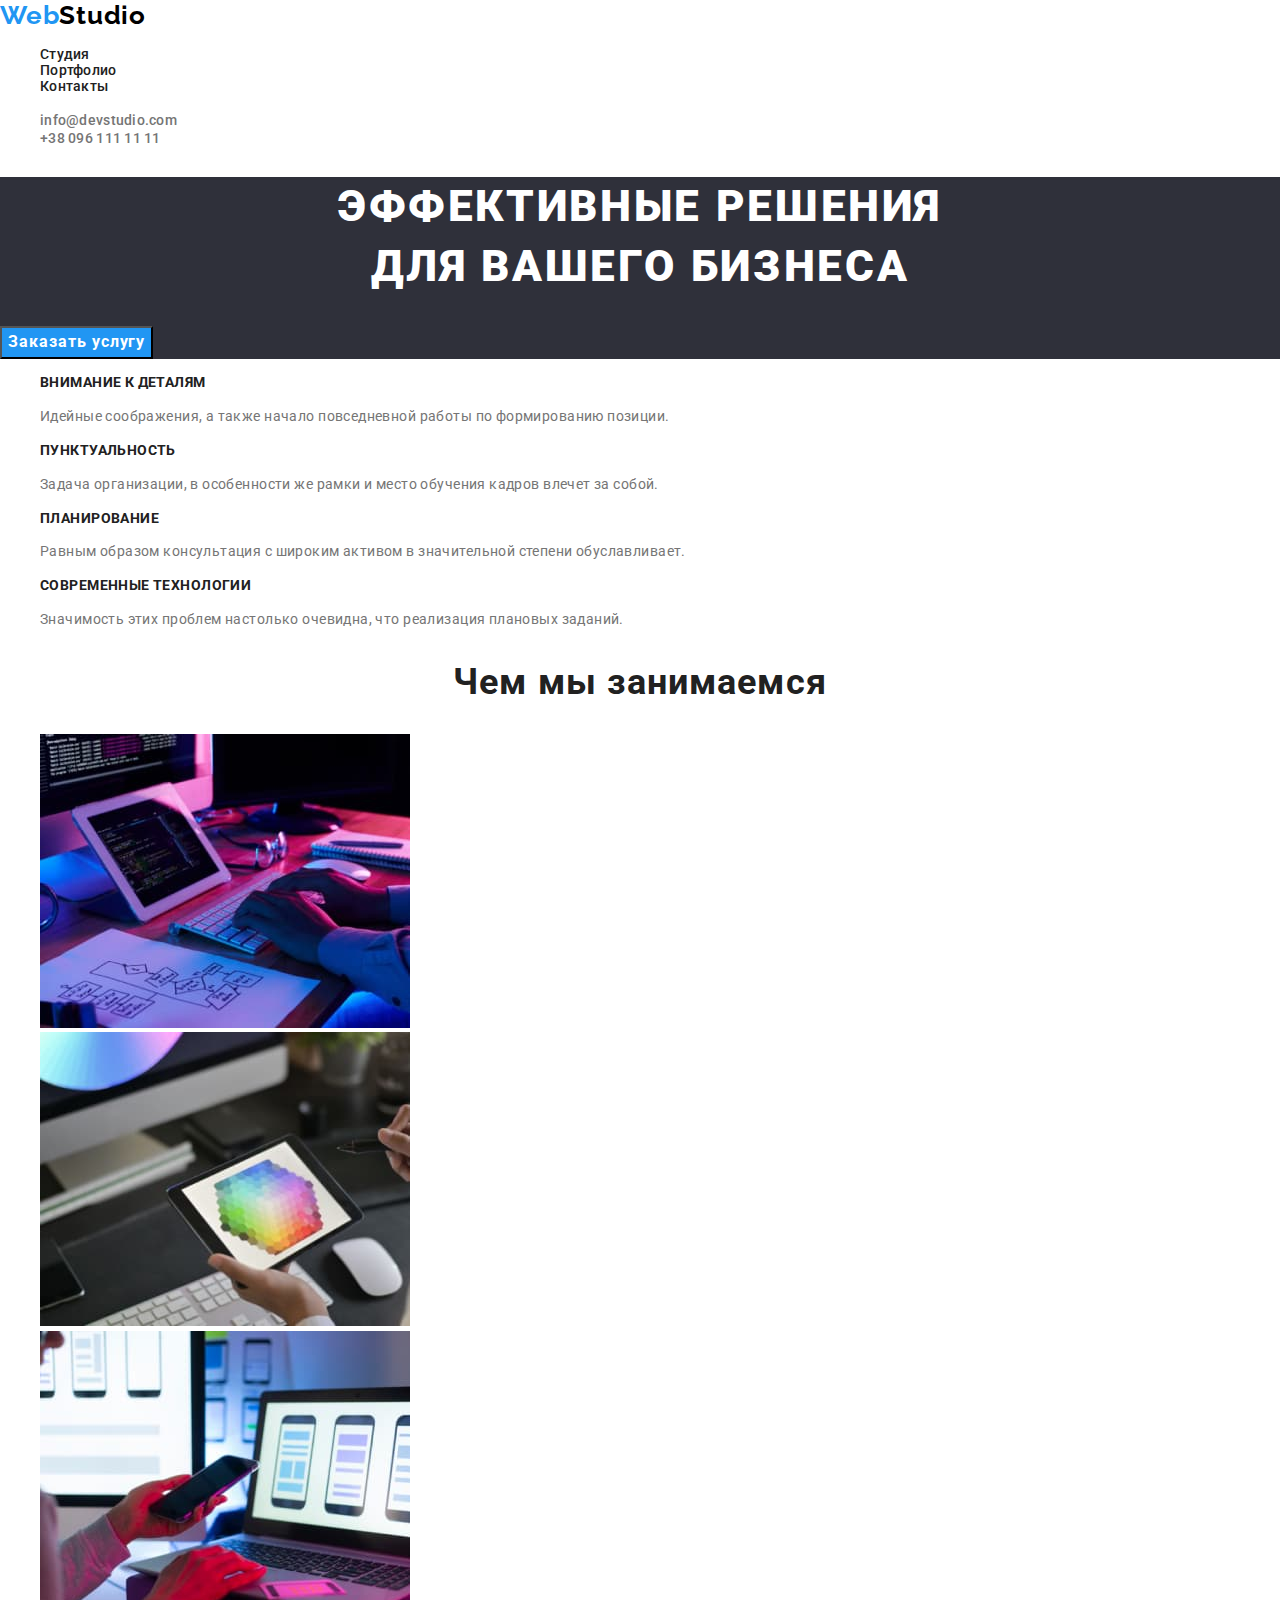
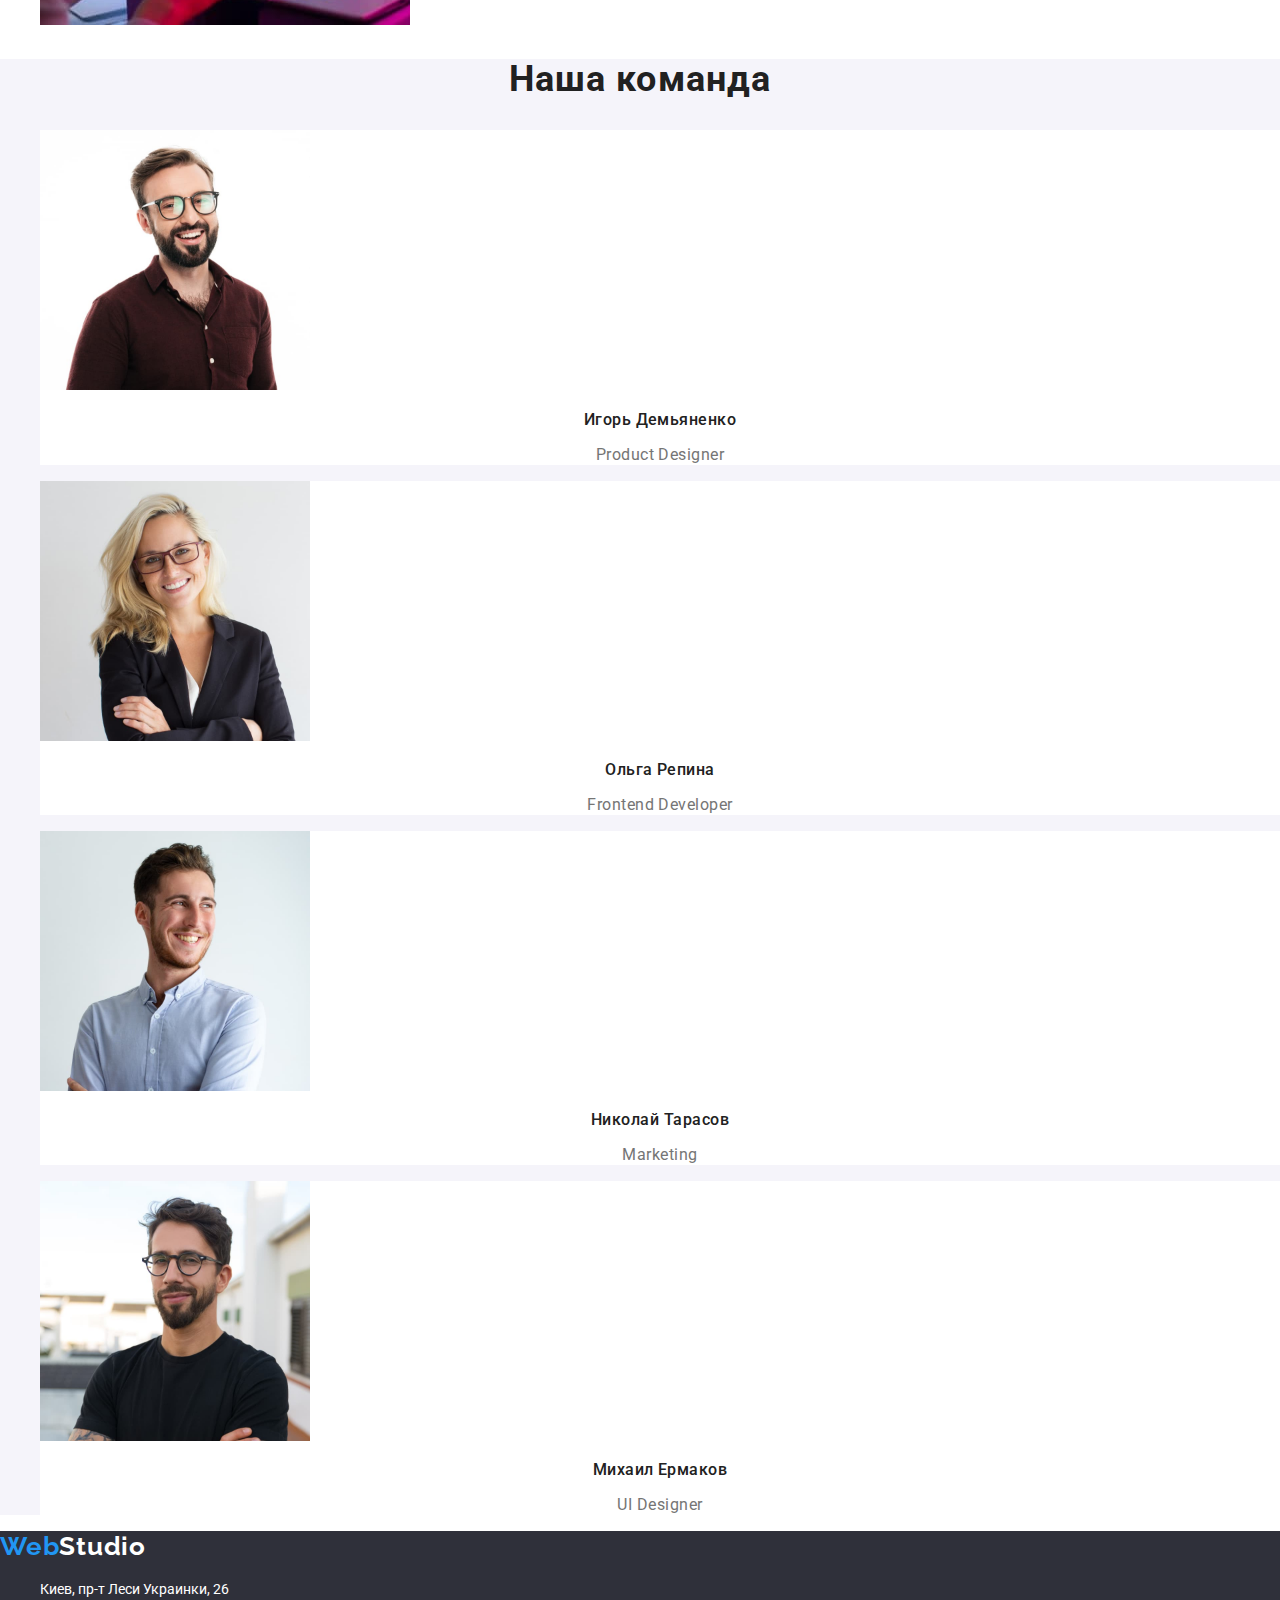
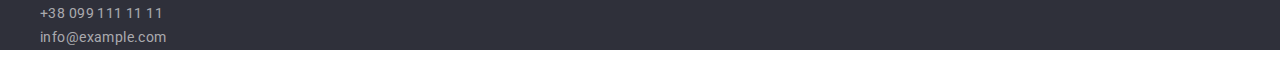
<file: index.html>
<!DOCTYPE html>
<html lang="ru">
<head>
    <meta charset="UTF-8">
    <meta http-equiv="X-UA-Compatible" content="IE=edge">
    <meta name="viewport" content="width=device-width, initial-scale=1.0">
    <title>Вебстудия</title>
    <link rel="preconnect" href="https://fonts.googleapis.com">
    <link rel="preconnect" href="https://fonts.gstatic.com" crossorigin>
    <link href="https://fonts.googleapis.com/css2?family=Raleway:wght@700&family=Roboto:wght@400;500;700;900&display=swap"
        rel="stylesheet">
    <link rel="stylesheet" href="https://cdnjs.cloudflare.com/ajax/libs/modern-normalize/1.1.0/modern-normalize.min.css">
    <link rel="stylesheet" href="./css/styles.css">
</head>
<body>
    <header class="header">
        <nav class="navigation">
            <a class="logo" href="" lang="en"><span class="logo-text"> <span class="logo-text-web">Web</span><span class="logo-text-studio">Studio</span></span> </a>
            <ul class="list menu">
                <li class="menu-item">
                    <a class="menu-link" href="">Студия</a>
                </li>
                <li class="menu-item">
                    <a class="menu-link" href="./portfolio.html">Портфолио</a>
                </li>
                <li class="menu-item">
                    <a class="menu-link" href="">Контакты</a>
                </li>
            </ul>
        </nav>
            <ul class="list contacts">
                <li class="contacts-item">
                    <a class="contacts-link" href="mailto:info@devstudio.com">info@devstudio.com</a>
                </li>
                <li class="contacts-item">
                    <a class="contacts-link" href="tel:+380961111111">+38 096 111 11 11</a>
                </li>
            </ul>
    </header>
    <main>
        <section class="hero-section">
            <h1 class="hero">Эффективные решения <br/> для вашего бизнеса</h1>
            <button type="button" class="hero-button">Заказать услугу</button>
        </section>
        <section>
            <h2 hidden>Наши преимущества</h2>
            <ul class="list benefits">
                <li class="benefits-item">
                    <h3 class="benefits-title">Внимание к деталям</h3>
                    <p class="benefits-text">Идейные соображения, а также начало повседневной работы по формированию позиции.</p>
                </li>
                <li class="benefits-item">
                    <h3 class="benefits-title">Пунктуальность</h3>
                    <p class="benefits-text">Задача организации, в особенности же рамки и место обучения кадров влечет за собой.</p>
                </li>
                <li class="benefits-item">
                    <h3 class="benefits-title">Планирование</h3>
                    <p class="benefits-text">Равным образом консультация с широким активом в значительной степени обуславливает.</p>
                </li>
                <li class="benefits-item">
                    <h3 class="benefits-title">Современные технологии</h3>
                    <p class="benefits-text">Значимость этих проблем настолько очевидна, что реализация плановых заданий.</p>
                </li>
            </ul>
        </section>
        <section>
            <h2 class="work-process-title">Чем мы занимаемся</h2>
            <ul class="list">
                <li class="work-process-list">
                    <img src="./images/img1.jpg" alt="Процесс работы" width="370" height="294"/>
                </li>
                <li class="work-process-list">
                    <img src="./images/img2.jpg" alt="Процесс работы" width="370" height="294"/>
                </li>
                <li class="work-process-list">
                    <img src="./images/img3.jpg" alt="Процесс работы" width="370" height="294"/>
                </li>
            </ul>
        </section>
        <section class="team">
            <h2 class="team-title">Наша команда</h2>
            <ul class="list team-list">
                <li class="team-item">
                    <img src="./images/employee1.jpg" alt="Игорь Демьяненко" width="270" height="260"/>
                    <h3 class="team-name">Игорь Демьяненко</h3>
                    <p class="team-position" lang="en">Product Designer</p>
                </li>
                <li class="team-item">
                    <img src="./images/employee2.jpg" alt="Ольга Репина" width="270" height="260"/>
                    <h3 class="team-name">Ольга Репина</h3>
                    <p class="team-position" lang="en">Frontend Developer</p>
                </li>
                <li class="team-item">
                    <img src="./images/employee3.jpg" alt="Николай Тарасов" width="270" height="260"/>
                    <h3 class="team-name">Николай Тарасов</h3>
                    <p class="team-position" lang="en">Marketing</p>
                </li>
                <li class="team-item">
                    <img src="./images/employee4.jpg" alt="Михаил Ермаков" width="270" height="260"/>
                    <h3 class="team-name">Михаил Ермаков</h3>
                    <p class="team-position" lang="en">UI Designer</p>
                </li>
            </ul>
        </section>
    </main>
    <footer class="footer">
        <a class="logo-footer" href="" lang="en"><span class="logo-footer-text"><span class="logo-footer-web">Web</span><span class="logo-footer-studio">Studio</span></span> </a>
        <address>
            <ul class="list">
                <li class="adress-item">
                    <a class="adress-link" href="https://goo.gl/maps/BZwKoePdumWKBTUe7" target="_blank" rel="noopener noreferrer">Киев, пр-т Леси Украинки, 26</a>
                </li>
                <li class="adress-item">
                    <a class="adress-contacts" href="tel:+380991111111">+38 099 111 11 11</a>
                </li>
                <li class="adress-item">
                    <a class="adress-contacts" href="mailto:info@example.com">info@example.com</a>
                </li>
            </ul>
        </address>
    </footer>
</body>
</html>
</file>
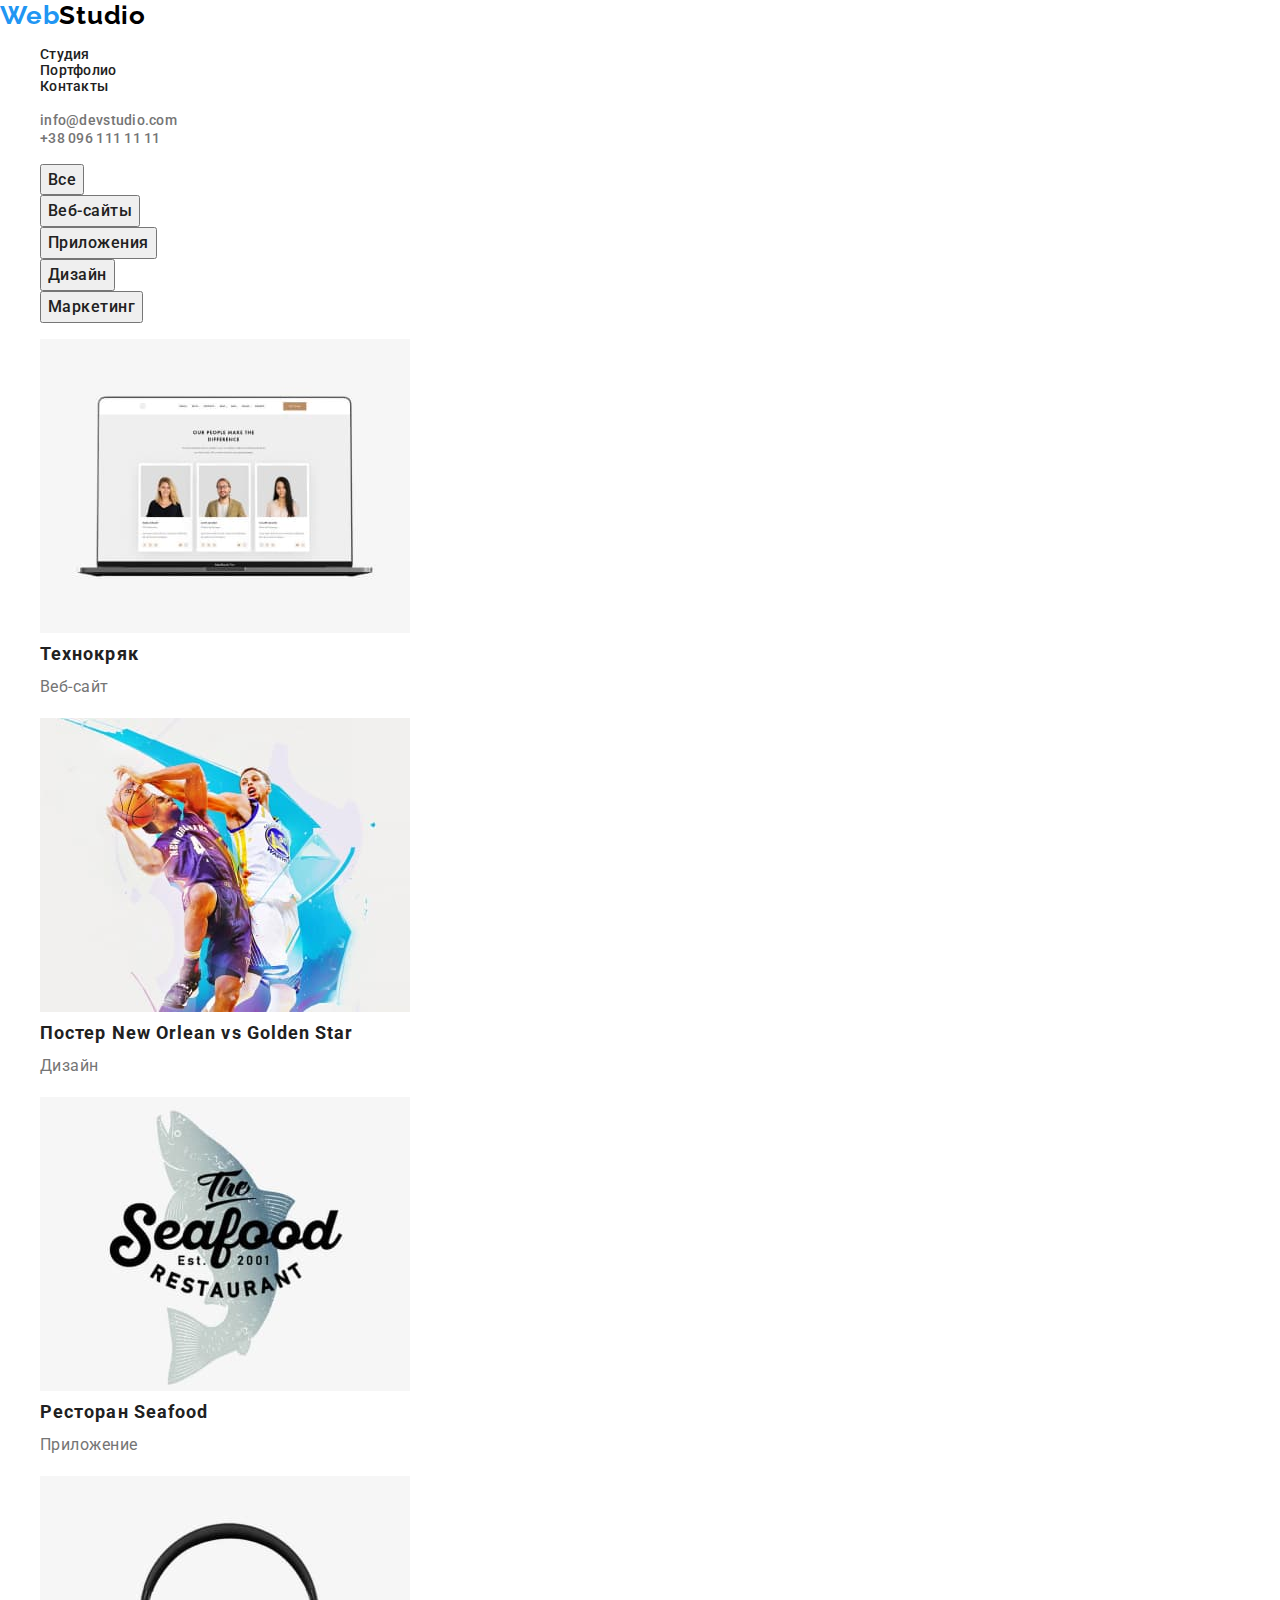
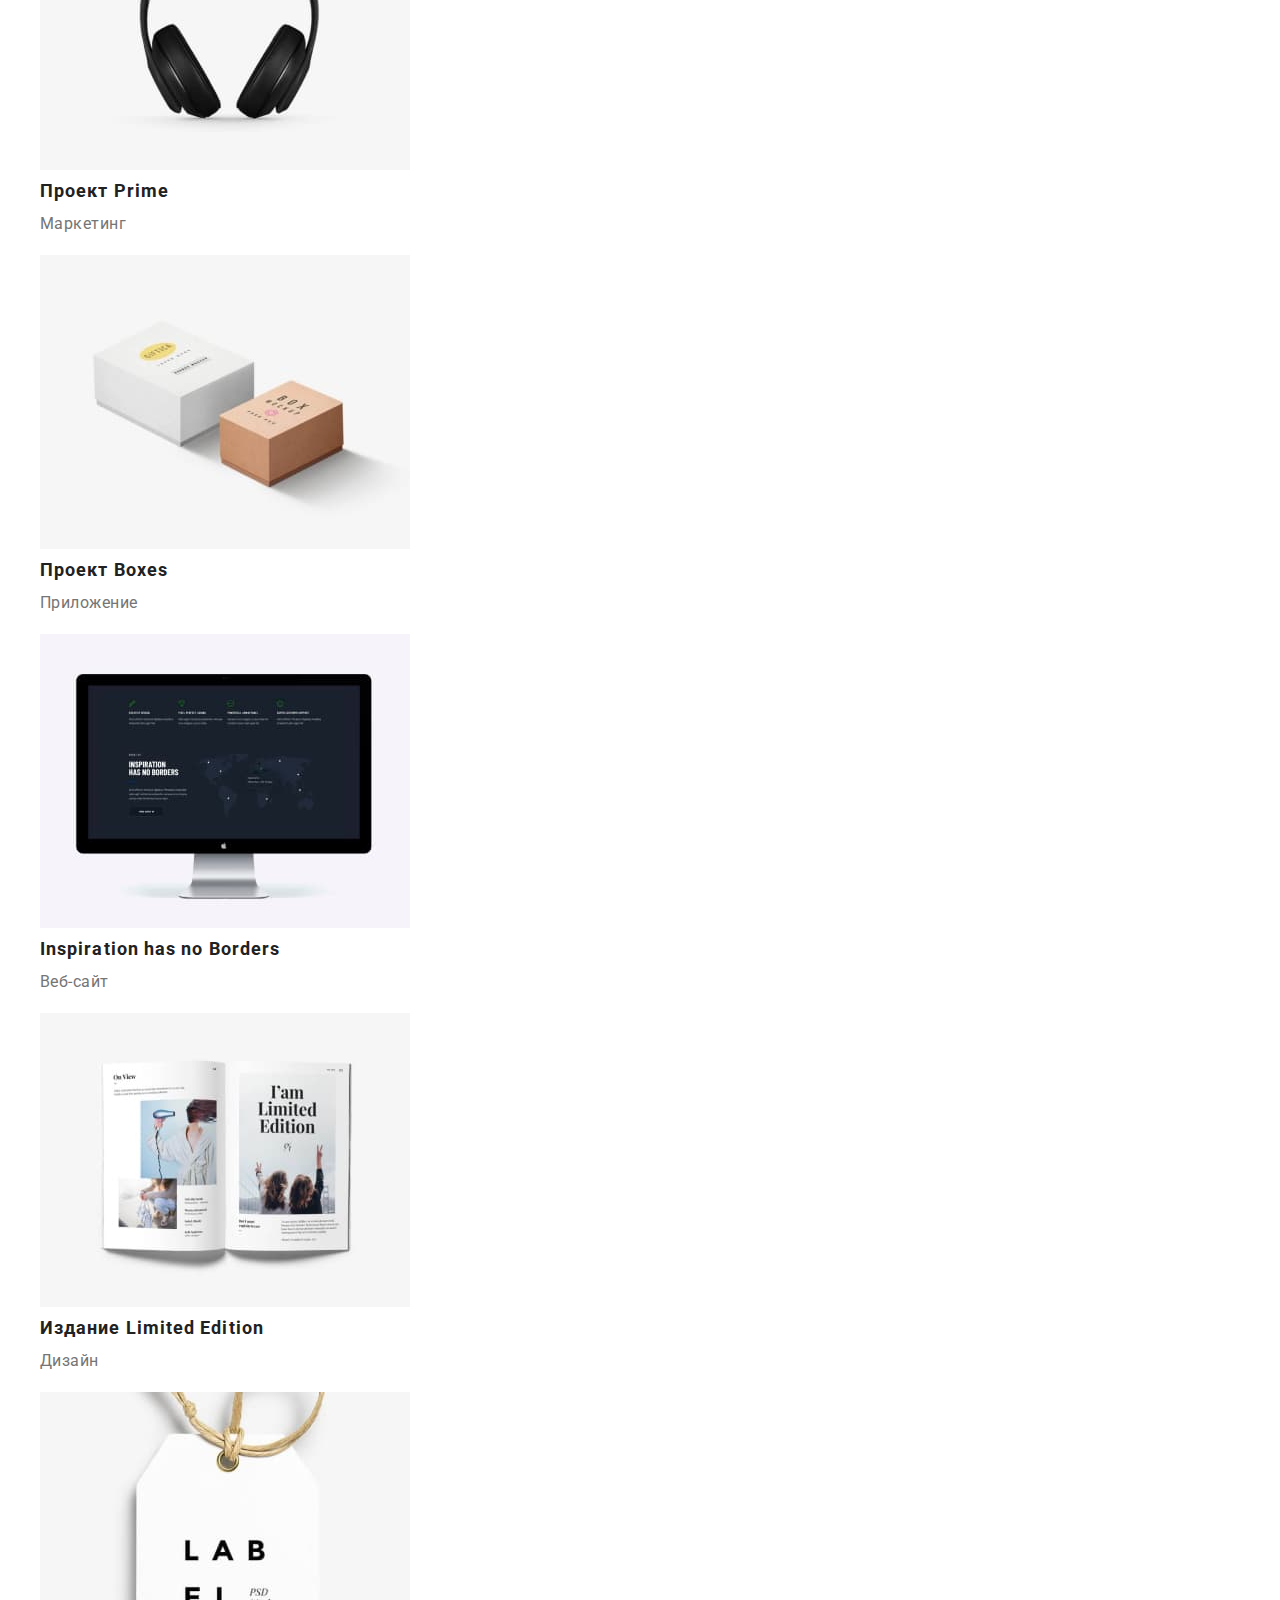
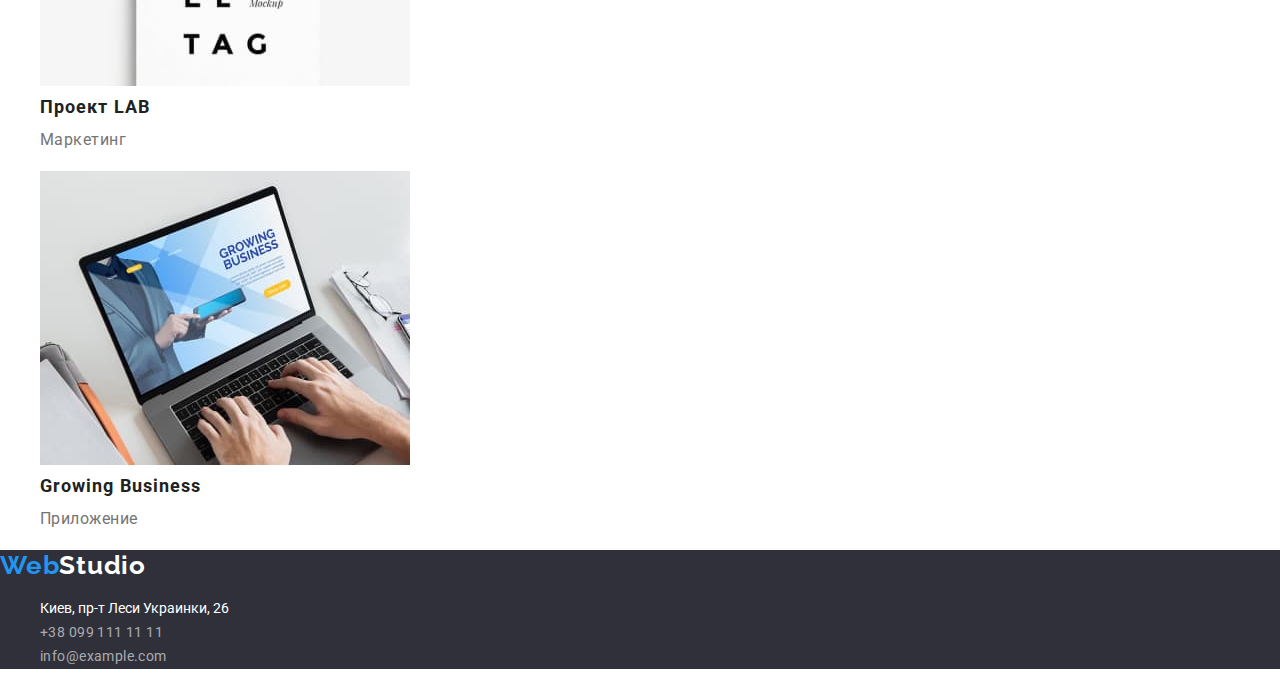
<file: portfolio.html>
<!DOCTYPE html>
<html lang="ru">
<head>
    <meta charset="UTF-8">
    <meta http-equiv="X-UA-Compatible" content="IE=edge">
    <meta name="viewport" content="width=device-width, initial-scale=1.0">
    <title>Портфолио</title>
<link rel="preconnect" href="https://fonts.googleapis.com">
<link rel="preconnect" href="https://fonts.gstatic.com" crossorigin>
<link href="https://fonts.googleapis.com/css2?family=Raleway:wght@700&family=Roboto:wght@400;500;700;900&display=swap"
    rel="stylesheet">
<link rel="stylesheet" href="https://cdnjs.cloudflare.com/ajax/libs/modern-normalize/1.1.0/modern-normalize.min.css">
<link rel="stylesheet" href="./css/styles.css">
</head>
<body>
    <header class="header">
        <nav class="navigation">
            <a class="logo" href="" lang="en"><span class="logo-text"> <span class="logo-text-web">Web</span><span class="logo-text-studio">Studio</span></span></a>
            <ul class="list menu">
                <li class="menu-item">
                    <a class="menu-link" href="./index.html">Студия</a>
                </li>
                <li class="menu-item">
                    <a class="menu-link" href="./portfolio.html">Портфолио</a>
                </li>
                <li class="menu-item">
                    <a class="menu-link" href="">Контакты</a>
                </li>
            </ul>
        </nav>
        <ul class="list contacts">
            <li class="contacts-item">
                <a class="contacts-link" href="mailto:info@devstudio.com">info@devstudio.com</a>
            </li>
            <li class="contacts-item">
                <a class="contacts-link" href="tel:+380961111111">+38 096 111 11 11</a>
            </li>
        </ul>
    </header>
    <main>
        <section>
            <h1 hidden>Портфолио</h1>
        <ul class="list">
            <li class="portfolio-nav-link">
                <button class="portfolio-nav-button" type="button"><span class="portfolio-nav-button-text">Все</span></button>
            </li>
            <li class="portfolio-nav-link">
                <button class="portfolio-nav-button" type="button"><span class="portfolio-nav-button-text">Веб-сайты</span></button>
            </li>
            <li class="portfolio-nav-link">
                <button class="portfolio-nav-button" type="button"><span class="portfolio-nav-button-text">Приложения</span></button>
            </li>
            <li class="portfolio-nav-link">
                <button class="portfolio-nav-button" type="button"><span class="portfolio-nav-button-text">Дизайн</span></button>
            </li>
            <li class="portfolio-nav-link">
                <button class="portfolio-nav-button" type="button"><span class="portfolio-nav-button-text">Маркетинг</span></button>
            </li>
        </ul>
        <ul class="list">
            <li>
                <a href="" class="portfolio-link"><img src="./images/technokryak.jpg" alt="Веб-сайт Технокряк" width="370"/>
                    <h2 class="portfolio-title">Технокряк</h2>
                    <p class="portfolio-description">Веб-сайт</p>
                </a>
            </li>
            <li>
                <a href="" class="portfolio-link"><img src="./images/poster.jpg" lang="en" alt="New Orlean vs Golden Star" width="370">
                    <h2 class="portfolio-title">Постер <span lang="en">New Orlean vs Golden Star</span></h2>
                    <p class="portfolio-description">Дизайн</p>
                </a>
            </li>
            <li>
                <a href="" class="portfolio-link"><img src="./images/restaurant.jpg" lang="en" alt="Seafood" width="370">
                    <h2 class="portfolio-title">Ресторан <span lang="en">Seafood</span></h2>
                    <p class="portfolio-description">Приложение</p>
                </a>
            </li>
            <li>
                <a href="" class="portfolio-link"><img src="./images/prime.jpg" lang="en" alt="Prime" width="370">
                    <h2 class="portfolio-title">Проект <span lang="en">Prime</span></h2>
                    <p class="portfolio-description">Маркетинг</p>
                </a>
            </li>
            <li>
                <a href="" class="portfolio-link"><img src="./images/boxes.jpg" lang="en" alt="Boxes" width="370">
                    <h2 class="portfolio-title">Проект <span lang="en">Boxes</span></h2>
                    <p class="portfolio-description">Приложение</p>
                </a>
            </li>
            <li>
                <a href="" class="portfolio-link"><img src="./images/inspiration.jpg" lang="en" alt="Web-site Inspiration has no Borders" width="370">
                    <h2 class="portfolio-title" lang="en">Inspiration has no Borders</h2>
                    <p class="portfolio-description">Веб-сайт</p>
                </a>
            </li>
            <li>
                <a href="" class="portfolio-link"><img src="./images/limited.jpg" alt="Издание" width="370">
                    <h2 class="portfolio-title">Издание <span lang="en">Limited Edition</span></h2>
                    <p class="portfolio-description">Дизайн</p>
                </a>
            </li>
            <li>
                <a href="" class="portfolio-link"><img src="./images/lab.jpg" lang="en" alt="Project LAB" width="370">
                    <h2 class="portfolio-title">Проект <span lang="en">LAB</span></h2>
                    <p class="portfolio-description">Маркетинг</p>
                </a>
            </li>
            <li>
                <a href="" class="portfolio-link"><img src="./images/growing.jpg" lang="en" alt="Growing buisness" width="370">
                    <h2 class="portfolio-title" lang="en">Growing Business</h2>
                    <p class="portfolio-description">Приложение</p>
                </a>
            </li>
        </ul>
        </section>
    </main>
    <footer class="footer">
        <a class="logo-footer" href="" lang="en"><span class="logo-footer-text"><span
                    class="logo-footer-web">Web</span><span class="logo-footer-studio">Studio</span></span> </a>
        <address>
            <ul class="list">
                <li class="adress-item">
                    <a class="adress-link" href="https://goo.gl/maps/BZwKoePdumWKBTUe7" target="_blank"
                        rel="noopener noreferrer">Киев, пр-т Леси Украинки, 26</a>
                </li>
                <li class="adress-item">
                    <a class="adress-contacts" href="tel:+380991111111">+38 099 111 11 11</a>
                </li>
                <li class="adress-item">
                    <a class="adress-contacts" href="mailto:info@example.com">info@example.com</a>
                </li>
            </ul>
        </address>
    </footer>
</body>
</html>
</file>
<file: css/styles.css>
:root{
    --primary-text-color: #212121;
    --secondary-text-color: #757575;
    --accent-color: #2196F3;
}

body {
    font-family: roboto, sans-serif;
    background-color: #FFFFFF;
    color: var(--primary-text-color);
}

/* ========== HEADER===========*/

.logo {
    text-decoration: none;
}

.logo-text {
    font-family: raleway , sans-serif;
    font-weight: 700;
    font-size: 26px;
    line-height: 1.19;
    letter-spacing: 0.03em;
}

.logo-text-web {
    color: var(--accent-color);
}

.logo-text-studio {
    color: #000000;
}

.list {
    list-style: none;
}

.menu-item {
    font-weight: 500;
    font-size: 14px;
    line-height: 1.14;
    letter-spacing: 0.02em;
}

.menu-link {
    text-decoration: none;
    color: var(--primary-text-color);
}

.menu-link:hover {
    color: var(--accent-color);
}

.menu-link:focus {
    color: var(--accent-color);
}


.contacts-link {
    font-weight: 500;
    font-size: 14px;
    line-height: 1.14;
    letter-spacing: 0.02em;
    color: var(--secondary-text-color);
    text-decoration: none;
}

.contacts-link:hover {
color: var(--accent-color);
}

.contacts-link:focus {
color: var(--accent-color);
}

/* ====================HERO================ */
.hero-section {
    background-color: #2F303A;
}

.hero {
    font-weight: 900;
    font-size: 44px;
    line-height: 1.36;
    text-align: center;
    letter-spacing: 0.06em;
    text-transform: uppercase;
    color: #FFFFFF;
}

.hero-button {
background: var(--accent-color);
cursor: pointer;
font-weight: 700;
font-size: 16px;
line-height: 1.66;
display: flex;
align-items: center;
text-align: center;
letter-spacing: 0.06em;
color: #FFFFFF;
}


/* ==============ПРЕИМУЩЕСТВА============ */


.benefits-title {
        font-weight: 700;
        font-size: 14px;
        line-height: 1.14;
        letter-spacing: 0.03em;
        text-transform: uppercase;
}

.benefits-text {
        font-size: 14px;
        line-height: 1.71;
        letter-spacing: 0.03em;
        color: var(--secondary-text-color);
}

/* ================ПРОЦЕСС И КОМАНДА============ */


.work-process-title {
    font-weight: 700;
    font-size: 36px;
    line-height: 1.16;
    text-align: center;
    letter-spacing: 0.03em;
}

.team {
    background-color: #F5F4FA;
}

.team-item {
    background-color: #FFFFFF;
}

.team-title {
    font-weight: 700;
    font-size: 36px;
    line-height: 1.16;
    text-align: center;
    letter-spacing: 0.03em;
}


.team-name {
    font-weight: 500;
    font-size: 16px;
    line-height: 1.18;
    text-align: center;
    letter-spacing: 0.03em;
}

.team-position {
    font-size: 16px;
    line-height: 1.18;
    text-align: center;
    letter-spacing: 0.03em;
    color: var(--secondary-text-color);
}

/* ==================ФУТЕР================= */

.footer {
    background-color: #2F303A;
}

.logo-footer {
    text-decoration: none;
}

.logo-footer-text {
    font-family: 'Raleway';
    font-weight: 700;
    font-size: 26px;
    line-height: 1.19;
    letter-spacing: 0.03em;
}

.logo-footer-web {
    color: var(--accent-color);
}

.logo-footer-studio {
    color:#FFFFFF
}


.adress-link {
    text-decoration: none;
    font-style: normal;
    font-size: 14px;
    line-height: 1.71;
    letter-spacing: 0.03;
    color: #FFFFFF;
}

.adress-link:hover {
    color: var(--accent-color);
}

.adress-link:focus{
    color: var(--accent-color);
}

.adress-contacts {
    text-decoration: none;
    font-style: normal;
    font-size: 14px;
    line-height: 1.71;
    letter-spacing: 0.03em;
    color: rgba(255, 255, 255, 0.6);
}

.adress-contacts:hover {
    color: var(--accent-color);
}

.adress-contacts:focus{
    color: var(--accent-color);
}

/* ================ПОРТФОЛИО================= */

.portfolio-nav-button {
    cursor: pointer;
}

.portfolio-nav-button-text {
    font-family: roboto, sans-serif;
    font-weight: 500;
    font-size: 16px;
    line-height: 1.62;
    text-align: center;
    letter-spacing: 0.03em;
    color: var(--primary-text-color);
}

.portfolio-nav-button-text:hover {
    color: #FFFFFF;
}

.portfolio-nav-button-text:focus{
    color: #FFFFFF;
}

.portfolio-nav-button:hover {
    background-color: var(--accent-color);
}

.portfolio-nav-button:focus {
    background-color: var(--accent-color);
}

.portfolio-title {
    color: var(--primary-text-color);
    font-weight: 700;
    font-size: 18px;
    line-height: 0.2;
    letter-spacing: 0.06em;
}

.portfolio-description {
    font-size: 16px;
    line-height: 1.88;
    letter-spacing: 0.03em;
    color: var(--secondary-text-color);
}

.portfolio-link {
    text-decoration: none;
}
</file>
